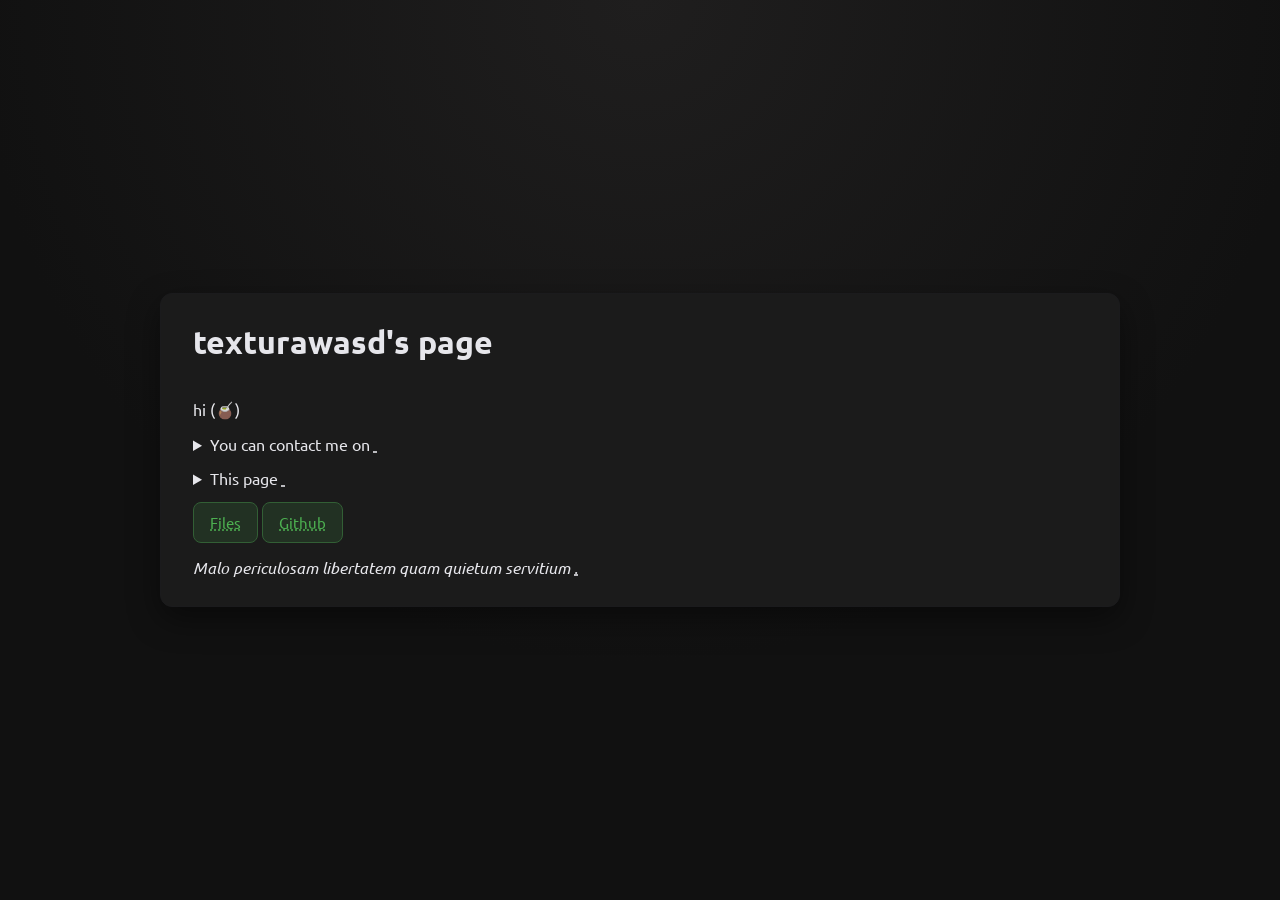
<file: index.html>
<!DOCTYPE html>
<html lang="en">
<head>
    <meta charset="UTF-8">
    <title>/home/texturawasd</title>
    <meta name="viewport" content="width=device-width, initial-scale=1">

    <link rel="icon" type="image/png" href="favicon.png">

    <link
        href="https://fonts.googleapis.com/css2?family=Ubuntu:wght@300;400;500;700&display=swap"
        rel="stylesheet"
    >
    <link rel="stylesheet" href="/style.css">
</head>

<body>
    <div class="card">
        <h1>texturawasd's page</h1>

        <p>hi (🧉)</p>

        <details>
            <summary>
                You can contact me on
                <abbr title="(click to expand)">&nbsp;</abbr>
            </summary>

            <p>
                <abbr title="(formerly Twitter)">X</abbr>:
                <a
                    href="https://x.com/texturawasd"
                    target="_blank"
                    rel="noopener noreferrer"
                >
                    @texturawasd
                </a>
                <br>

                Bluesky:
                <a
                    href="https://bsky.app/profile/texturawasd.bsky.social"
                    target="_blank"
                    rel="noopener noreferrer"
                >
                    @texturawasd.bsky.social
                </a>
                <br>

                Steam:
                <a
                    href="https://steamcommunity.com/id/texturawasd/"
                    target="_blank"
                    rel="noopener noreferrer"
                >
                    texturawasd
                </a>
                <br>

                Instagram:
                <a
                    href="https://www.instagram.com/texturawasd/"
                    target="_blank"
                    rel="noopener noreferrer"
                >
                    texturawasd
                </a>
                <br>

                Signal:
                <a
                    href="https://signal.me/#eu/vmPwLPTc3_rsViKOyuFu92KsBBVtzkVRHPcDGw2pFwAcLl8BdmdDBr7crJ3nYCB6"
                    target="_blank"
                    rel="noopener noreferrer"
                >
                    texturawasd.59
                </a>
                <br>

                Discord: texturawasd
                <br>

                or email me:
                <a href="mailto:texturawasd@gmail.com">
                    texturawasd@gmail.com
                </a>
            </p>
        </details>
<!--
        <p>
            -&gt; Caddy server v2.11.3 at texturawasd.net, host:
            <abbr title="running on my pc in my house">
                Arch Linux
            </abbr>
        </p>
-->
        <details>
            <summary>
                This page
                <abbr title="(click to expand)">&nbsp;</abbr>
            </summary>
            <p>
            Caddy server v2.11.4 at texturawasd.net<br>
            host: <a 
                      href="https://archlinux.org"
                      target="_blank"
                      rel="noopener noreferrer"
                  > 
                      <abbr title="Arch Linux, the archi-distro">archlinux,</abbr>
                  </a>
                  <a href="/info"
                            > <abbr title="in my home">running on my pc</abbr>
                  </a>
            </p>
        </details>

        <div>
            <a class="btn" href="/files">
                <abbr title="just file storage, that's it">Files</abbr>
            </a>

            <a
                class="btn"
                href="https://github.com/texturawasd"
                target="_blank"
                rel="noopener noreferrer"
            >
                <abbr title="some projects on github so its nice to look at">
                    Github
                </abbr>
            </a>
       <!-- 
            <a class="btn" href="/chat">
                <abbr title="locally run ai chat">Chat</abbr>
            </a> -->
        </div>

        <p>
            <i>
                Malo periculosam libertatem quam quietum servitium
                <abbr title="Quote from buzzheavier.com, fucking based and the best file hosting service ever">
                    .
                </abbr>
            </i>
        </p>
    </div>
</body>
</html>
</file>
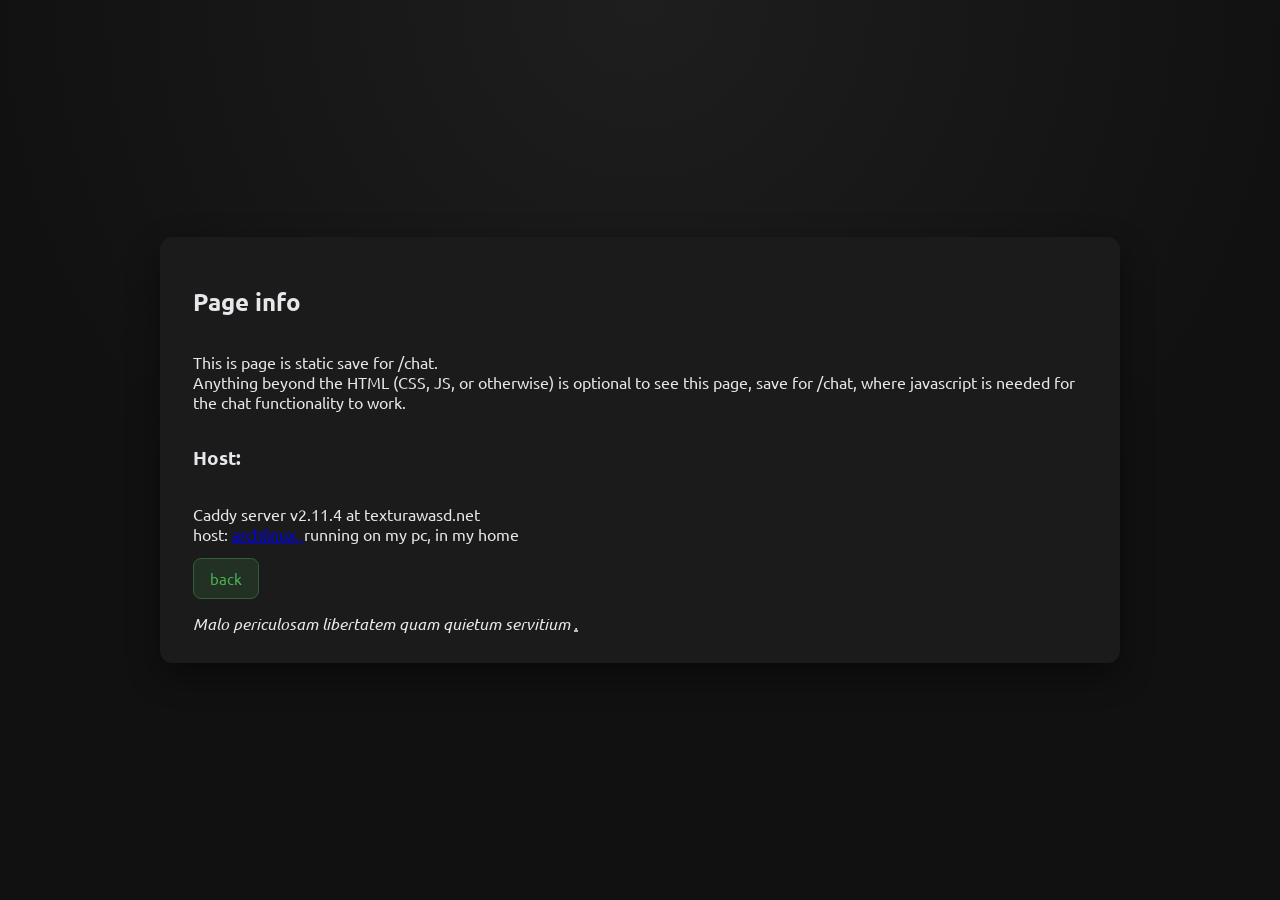
<file: info/index.html>
<!DOCTYPE html>
<html lang="en">
<head>
    <meta charset="UTF-8">
    <title>/home/texturawasd/info</title>
    <meta name="viewport" content="width=device-width, initial-scale=1">

    <link rel="icon" type="image/png" href="/favicon.png">

    <link
        href="https://fonts.googleapis.com/css2?family=Ubuntu:wght@300;400;500;700&display=swap"
        rel="stylesheet"
    >
    <link rel="stylesheet" href="/style.css">
</head>

<body>
    <div class="card">
        <h2>Page info</h2>
        <p>
            This is page is static save for /chat.<br>
            Anything beyond the HTML (CSS, JS, or otherwise) is optional to see this page, save for /chat,
            where javascript is needed for the chat functionality to work.
        </p>
        <h3>Host:</h3>
        <p>
            Caddy server v2.11.4 at texturawasd.net<br>
            host:
            <a
                href="https://archlinux.org"
                target="_blank"
                rel="noopener noreferrer"
            >
                <abbr title="Arch Linux, the archi-distro">archlinux,</abbr>
            </a>
            running on my pc, in my home
        </p>
        <div>
            <a class="btn" href="/">back</a>
        </div>
        <p>
            <i>
                Malo periculosam libertatem quam quietum servitium
                <abbr title="Quote from buzzheavier.com, fucking based and the best file hosting service ever">
                    .
                </abbr>
            </i>
        </p>
    </div>
</body>
</html>
</file>
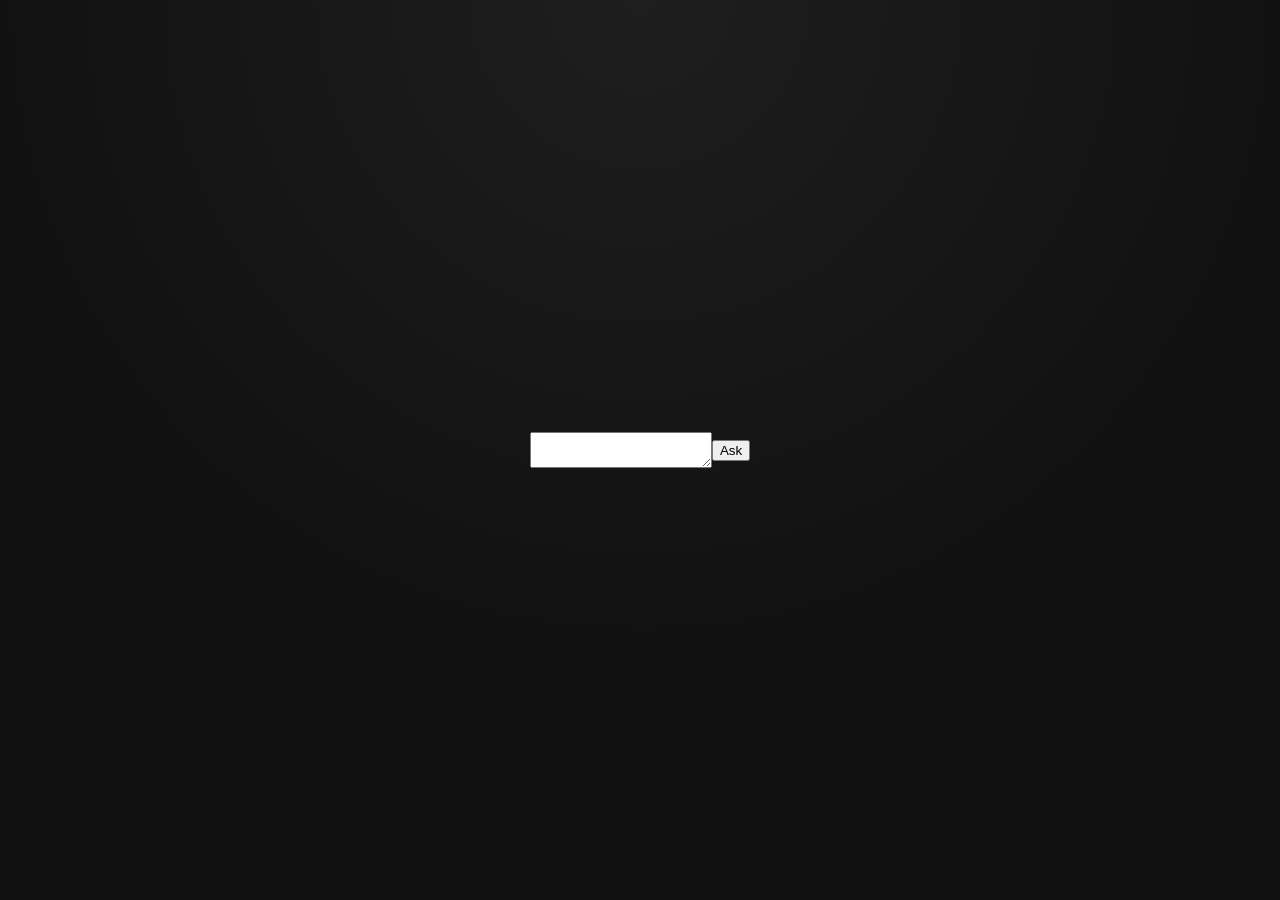
<file: chat_old.html>
<!doctype html>

<head>
    <link rel="stylesheet" href="/style.css">
</head>

<textarea id="prompt"></textarea>
<button onclick="ask()">Ask</button>

<pre id="out"></pre>

<script>
async function ask() {
    const prompt = document.getElementById("prompt").value;

    const r = await fetch("/ai/api/chat", {
        method: "POST",
        headers: {
            "Content-Type": "application/json"
        },
        body: JSON.stringify({
            model: "qwen3:4b",
            messages: [
                {
                    role: "user",
                    content: prompt
                }
            ],
            stream: false
        })
    });

    const j = await r.json();

    document.getElementById("out").textContent =
        j.message.content;
}
</script>
</file>
<file: style.css>
:root {
    --bg: #0f0f12;
    --panel: #1b1b1b;
    --text: #e6e6eb;
    --muted: #9a9aaa;
    --accent: #4caf50;
    --accent-dim: #325f35;
}

* { box-sizing: border-box; }

body {
    margin: 0;
    /* font-family: system-ui, -apple-system, Segoe UI, Roboto, Ubuntu, Cantarell, sans-serif; */
      font-family: 'Ubuntu', sans-serif;
    /*background: radial-gradient(circle at top, #181b21 0%, #0b0c0f 60%); */
    background: radial-gradient(circle at top, #1f1e1e 0%, #111111 60%);
    color: var(--text);
    display: flex;
    align-items: center;
    justify-content: center;
    min-height: 100vh;
    padding: 10px; /* add some padding around edges */
}

.card {
    background: var(--panel);
    border: 1px solid #1b1b1d;
    border-radius: 12px;
    padding: 28px 32px;
    width: 100%;
    max-width: 960px;
    box-shadow: 0 12px 32px rgba(0, 0, 0, 0.45);
    display: flex;
    flex-direction: column;
    gap: 14px; /* you can tune this */
    position: relative;
}

.ipbox {
    background: #0c0e11;
    border: 1px solid #22252b;
    border-radius: 8px;
    padding: 12px 14px;
    font-family: monospace;
    font-size: 1rem;
    display: flex;
    justify-content: space-between;
    align-items: center;
    gap: 10px;
    flex-shrink: 0;
}

.copy-btn {
    font-family: inherit;
    font-size: .9rem;
    padding: 6px 10px;
    border-radius: 6px;
    border: 1px solid var(--accent-dim);
    background: rgba(76,175,80,.15);
    color: var(--accent);
    cursor: pointer;
}

.copy-btn:active {
    transform: scale(.97);
}

.btn {
    display: inline-block;
    padding: 10px 16px;
    border-radius: 8px;
    border: 1px solid #325f35;
    background: rgba(76,175,80,.15);
    color: #4caf50;
    text-decoration: none;
    font-size: .95rem;
    cursor: pointer;
    align-self: flex-start;
}
.btn:hover {
    background: rgba(76,175,80,.25);
}




h1 {
    margin-top: 0;
}

p {
    margin: 0;
}
</file>
